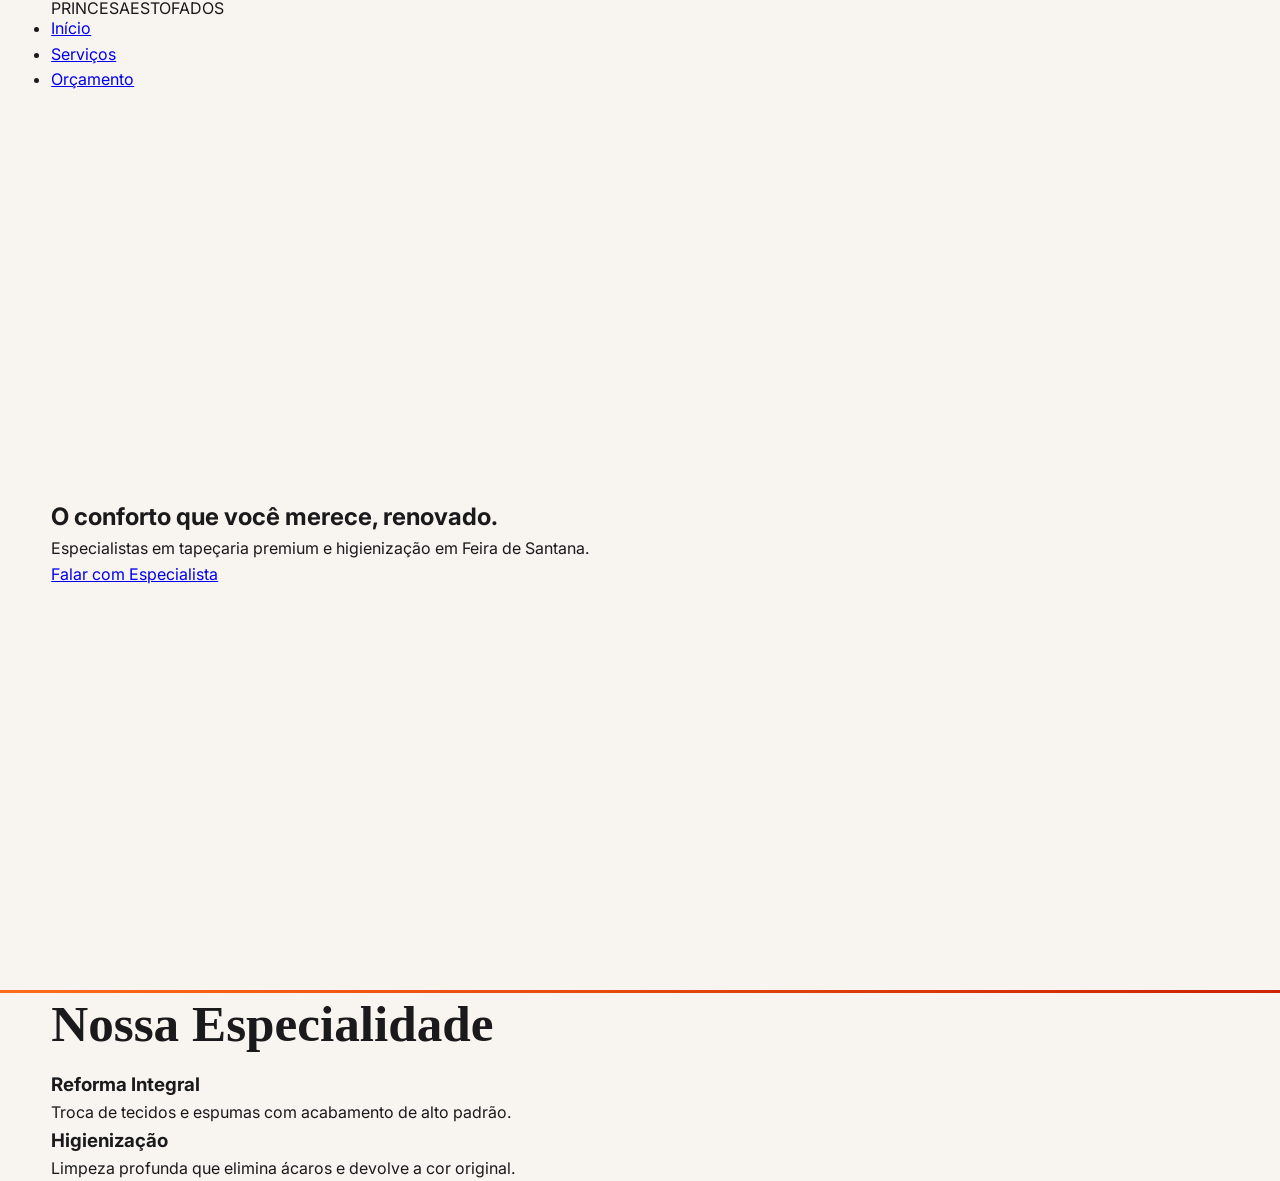
<file: index.html.html>
<!DOCTYPE html>
<html lang="pt-BR">
<head>
    <meta charset="UTF-8">
    <meta name="viewport" content="width=device-width, initial-scale=1.0">
    <title>Princesa Estofados | Estética e Reforma</title>
    <link rel="stylesheet" href="style.css">
    <link href="https://fonts.googleapis.com/css2?family=Sora:wght@400;600;800&family=Inter:wght@300;400;600&display=swap" rel="stylesheet">
</head>
<body>

    <header>
        <nav class="container">
            <div class="logo">PRINCESA<span>ESTOFADOS</span></div>
            <ul class="nav-links">
                <li><a href="#home">Início</a></li>
                <li><a href="#servicos">Serviços</a></li>
                <li><a href="#contato" class="btn-cta">Orçamento</a></li>
            </ul>
        </nav>
    </header>

    <main id="home">
        <section class="hero">
            <div class="container">
                <h1>O conforto que você merece, <span>renovado.</span></h1>
                <p>Especialistas em tapeçaria premium e higienização em Feira de Santana.</p>
                <a href="#contato" class="btn-hero">Falar com Especialista</a>
            </div>
        </section>

        <section id="servicos" class="container section-padding">
            <h2 class="section-title">Nossa Especialidade</h2>
            <div class="grid">
                <div class="card">
                    <div class="card-icon"></div>
                    <h3>Reforma Integral</h3>
                    <p>Troca de tecidos e espumas com acabamento de alto padrão.</p>
                </div>
                <div class="card">
                    <div class="card-icon"></div>
                    <h3>Higienização</h3>
                    <p>Limpeza profunda que elimina ácaros e devolve a cor original.</p>
                </div>
            </div>
        </section>
    </main>

    <script src="script.js"></script>
</body>
</html>
</file>
<file: style.css>
/* ═══════════════════════════════════════════════════
   PRINCESA ESTOFADOS — Premium CSS · Conceito 1
   Paleta: Carvão escuro · Gradiente Laranja→Vermelho · Branco quente
═══════════════════════════════════════════════════ */

/* ── Tokens ── */
:root {
  --black:      #1A1A1C;
  --black-soft: #232325;
  --black-card: #2C2C2F;
  --black-border: rgba(255,255,255,0.07);

  --orange:     #FF6B1A;
  --red:        #CC2200;
  --gradient:   linear-gradient(90deg, #FF6B1A 0%, #CC2200 100%);
  --gradient-r: linear-gradient(270deg, #FF6B1A 0%, #CC2200 100%);
  --glow:       rgba(255, 107, 26, 0.28);

  --white:      #F8F4F0;
  --white-soft: #EDEBE7;
  --white-dim:  rgba(248,244,240,0.72);

  --font-logo:  'Nunito', 'Varela Round', system-ui, sans-serif;
  --font-serif: 'Cormorant Garamond', Georgia, serif;
  --font-sans:  'Inter', system-ui, sans-serif;

  --radius:     16px;
  --radius-lg:  28px;
  --shadow:     0 20px 60px rgba(0,0,0,0.22);
  --shadow-hot: 0 12px 40px rgba(255,107,26,0.35);

  --ease: cubic-bezier(0.25, 0.46, 0.45, 0.94);
}

/* ── Reset & Base ── */
*, *::before, *::after { margin: 0; padding: 0; box-sizing: border-box; }
html { scroll-behavior: smooth; font-size: 16px; }
body {
  font-family: var(--font-sans);
  background: var(--white);
  color: var(--black);
  overflow-x: hidden;
  line-height: 1.6;
}
img { display: block; width: 100%; height: 100%; object-fit: cover; }
.container { width: min(1240px, 92%); margin: 0 auto; }

/* ── Header ── */
.header {
  position: fixed;
  top: 0; left: 0; right: 0;
  z-index: 100;
  background: rgba(26,26,28,0.72);
  backdrop-filter: blur(18px);
  -webkit-backdrop-filter: blur(18px);
  border-bottom: 1px solid var(--black-border);
  transition: background 0.4s var(--ease), box-shadow 0.4s;
}
.header.scrolled {
  background: rgba(26,26,28,0.97);
  box-shadow: 0 4px 32px rgba(0,0,0,0.45);
}

.nav-wrap {
  display: flex;
  align-items: center;
  justify-content: space-between;
  padding: 18px 0;
  gap: 24px;
}

/* ── Logo ── */
.logo { line-height: 1; text-decoration: none; }
.logo-princesa {
  display: block;
  font-family: var(--font-logo);
  font-size: 2rem;
  font-weight: 800;
  letter-spacing: -0.5px;
  /* Gradient text */
  background: var(--gradient);
  -webkit-background-clip: text;
  -webkit-text-fill-color: transparent;
  background-clip: text;
}
.logo-est {
  display: block;
  font-family: var(--font-sans);
  font-size: 0.58rem;
  font-weight: 700;
  letter-spacing: 6px;
  text-transform: uppercase;
  color: rgba(248,244,240,0.55);
  margin-top: 1px;
  /* Remove gradient for this part */
  -webkit-text-fill-color: rgba(248,244,240,0.55);
}
/* Logo on light background (footer) */
.logo--dark .logo-est { color: rgba(26,26,28,0.45); -webkit-text-fill-color: rgba(26,26,28,0.45); }

/* ── Nav ── */
.nav { display: flex; align-items: center; gap: 4px; }
.nav-link {
  color: rgba(248,244,240,0.7);
  text-decoration: none;
  font-size: 0.875rem;
  font-weight: 500;
  padding: 8px 16px;
  border-radius: 60px;
  transition: color 0.25s, background 0.25s;
  letter-spacing: 0.2px;
}
.nav-link:hover { color: var(--white); background: rgba(255,255,255,0.08); }
.nav-cta {
  background: var(--gradient);
  color: var(--white) !important;
  -webkit-text-fill-color: var(--white) !important;
  padding: 9px 22px;
  border-radius: 60px;
  font-weight: 700;
  box-shadow: var(--shadow-hot);
}
.nav-cta:hover { opacity: 0.88; transform: translateY(-1px); background: var(--gradient) !important; }

.menu-btn {
  display: none;
  flex-direction: column;
  gap: 5px;
  background: none;
  border: none;
  cursor: pointer;
  padding: 8px;
}
.menu-btn span { display: block; width: 24px; height: 2px; background: var(--white); border-radius: 2px; transition: 0.3s; }

/* ── Buttons ── */
.btn {
  display: inline-flex;
  align-items: center;
  gap: 10px;
  padding: 16px 32px;
  border-radius: 60px;
  font-family: var(--font-sans);
  font-weight: 700;
  font-size: 0.95rem;
  text-decoration: none;
  cursor: pointer;
  border: none;
  transition: all 0.3s var(--ease);
  white-space: nowrap;
  letter-spacing: 0.2px;
}
.btn-primary {
  background: var(--gradient);
  color: var(--white);
  -webkit-text-fill-color: var(--white);
  box-shadow: var(--shadow-hot);
}
.btn-primary:hover {
  transform: translateY(-3px);
  box-shadow: 0 18px 50px rgba(255,107,26,0.48);
  filter: brightness(1.08);
}
.btn-outline {
  background: transparent;
  color: var(--white);
  border: 1.5px solid rgba(248,244,240,0.35);
}
.btn-outline:hover {
  background: rgba(248,244,240,0.08);
  border-color: rgba(248,244,240,0.7);
  transform: translateY(-3px);
}
.btn-sm  { padding: 12px 24px; font-size: 0.875rem; }
.btn-lg  { padding: 20px 44px; font-size: 1.05rem; }

/* ── Hero ── */
.hero {
  position: relative;
  height: 100vh;
  min-height: 680px;
  display: flex;
  align-items: center;
  overflow: hidden;
}
.hero-bg {
  position: absolute;
  inset: 0;
  background-image: url('https://images.unsplash.com/photo-1505693416388-ac5ce068fe85?q=80&w=1800');
  background-size: cover;
  background-position: center;
  transform: scale(1.05);
  animation: heroZoom 12s ease-out forwards;
}
@keyframes heroZoom { to { transform: scale(1); } }

.hero-overlay {
  position: absolute;
  inset: 0;
  background: linear-gradient(
    110deg,
    rgba(26,26,28,0.94) 0%,
    rgba(26,26,28,0.75) 50%,
    rgba(26,26,28,0.38) 100%
  );
}

/* Accent stripe bottom */
.hero::after {
  content: '';
  position: absolute;
  bottom: 0; left: 0; right: 0;
  height: 3px;
  background: var(--gradient);
}

.hero-content {
  position: relative;
  z-index: 2;
  max-width: 740px;
}

.hero-badge {
  display: inline-flex;
  align-items: center;
  gap: 8px;
  font-size: 0.78rem;
  font-weight: 700;
  letter-spacing: 2px;
  text-transform: uppercase;
  color: var(--orange);
  background: rgba(255,107,26,0.12);
  border: 1px solid rgba(255,107,26,0.3);
  padding: 8px 18px;
  border-radius: 60px;
  margin-bottom: 28px;
  animation: fadeUp 0.8s var(--ease) both;
}

.hero-title {
  font-family: var(--font-serif);
  font-size: clamp(3.2rem, 6vw, 6rem);
  font-weight: 600;
  color: var(--white);
  line-height: 1.1;
  margin-bottom: 24px;
  animation: fadeUp 0.8s 0.15s var(--ease) both;
}
.hero-title em {
  font-style: italic;
  background: var(--gradient);
  -webkit-background-clip: text;
  -webkit-text-fill-color: transparent;
  background-clip: text;
}

.hero-sub {
  font-size: 1.1rem;
  color: var(--white-dim);
  max-width: 560px;
  margin-bottom: 40px;
  line-height: 1.7;
  animation: fadeUp 0.8s 0.3s var(--ease) both;
}
.hero-actions {
  display: flex;
  gap: 16px;
  flex-wrap: wrap;
  animation: fadeUp 0.8s 0.45s var(--ease) both;
}

.hero-scroll {
  position: absolute;
  bottom: 40px;
  left: 50%;
  transform: translateX(-50%);
  display: flex;
  flex-direction: column;
  align-items: center;
  gap: 12px;
  color: rgba(248,244,240,0.45);
  font-size: 0.7rem;
  letter-spacing: 2px;
  text-transform: uppercase;
  animation: fadeIn 1s 1.2s both;
}
.scroll-line {
  width: 1px;
  height: 60px;
  background: linear-gradient(to bottom, var(--orange), transparent);
  animation: scrollPulse 2s ease-in-out infinite;
}
@keyframes scrollPulse {
  0%,100% { opacity: 1; transform: scaleY(1); }
  50%      { opacity: 0.4; transform: scaleY(0.6); }
}

/* ── Numbers ── */
.numbers {
  background: var(--black);
  padding: 56px 0;
  border-bottom: 1px solid var(--black-border);
  position: relative;
}
.numbers::before {
  content: '';
  position: absolute;
  top: 0; left: 0; right: 0;
  height: 3px;
  background: var(--gradient);
}
.numbers-grid {
  display: grid;
  grid-template-columns: repeat(4, 1fr);
}
.number-item {
  text-align: center;
  padding: 20px;
  border-right: 1px solid var(--black-border);
}
.number-item:last-child { border-right: none; }
.number-val {
  font-family: var(--font-logo);
  font-size: 3.2rem;
  font-weight: 800;
  background: var(--gradient);
  -webkit-background-clip: text;
  -webkit-text-fill-color: transparent;
  background-clip: text;
  line-height: 1;
}
.number-plus {
  font-family: var(--font-logo);
  font-size: 2rem;
  font-weight: 800;
  background: var(--gradient);
  -webkit-background-clip: text;
  -webkit-text-fill-color: transparent;
  background-clip: text;
  vertical-align: super;
}
.number-label {
  display: block;
  font-size: 0.78rem;
  color: rgba(248,244,240,0.45);
  font-weight: 600;
  letter-spacing: 1px;
  text-transform: uppercase;
  margin-top: 10px;
}

/* ── Section helpers ── */
.section-header { text-align: center; margin-bottom: 64px; }
.section-tag {
  display: inline-block;
  font-size: 0.75rem;
  font-weight: 700;
  letter-spacing: 3px;
  text-transform: uppercase;
  background: var(--gradient);
  -webkit-background-clip: text;
  -webkit-text-fill-color: transparent;
  background-clip: text;
  margin-bottom: 14px;
}
.section-tag--light {
  background: none;
  -webkit-text-fill-color: rgba(248,244,240,0.55);
  color: rgba(248,244,240,0.55);
}
.section-title {
  font-family: var(--font-serif);
  font-size: clamp(2.2rem, 4vw, 3.5rem);
  font-weight: 600;
  color: var(--black);
  line-height: 1.2;
  margin-bottom: 16px;
}
.section-title--light { color: var(--white); }
.section-title em {
  font-style: italic;
  background: var(--gradient);
  -webkit-background-clip: text;
  -webkit-text-fill-color: transparent;
  background-clip: text;
}
.section-sub {
  font-size: 1.05rem;
  color: rgba(26,26,28,0.58);
  max-width: 560px;
  margin: 0 auto;
  line-height: 1.7;
}
.section-sub--light { color: rgba(248,244,240,0.6); }

/* ── Services ── */
.services { padding: 120px 0; background: var(--white); }
.services-grid { display: grid; grid-template-columns: repeat(3, 1fr); gap: 24px; }

.service-card {
  padding: 40px 36px;
  border-radius: var(--radius-lg);
  background: var(--white);
  border: 1px solid rgba(26,26,28,0.07);
  box-shadow: 0 4px 24px rgba(0,0,0,0.05);
  transition: all 0.4s var(--ease);
  position: relative;
  overflow: hidden;
  cursor: pointer;
}
.service-card::before {
  content: '';
  position: absolute;
  top: 0; left: 0; right: 0;
  height: 3px;
  background: var(--gradient);
  transform: scaleX(0);
  transform-origin: left;
  transition: transform 0.4s var(--ease);
}
.service-card:hover { transform: translateY(-8px); box-shadow: var(--shadow); }
.service-card:hover::before { transform: scaleX(1); }

.service-card--highlight {
  background: var(--black);
  border-color: transparent;
}
.service-card--highlight h3 { color: var(--white); }
.service-card--highlight p  { color: rgba(248,244,240,0.55); }
.service-card--highlight .svc-icon {
  background: rgba(255,107,26,0.15);
  color: var(--orange);
}
.service-card--highlight::before { display: none; }

.svc-icon {
  display: flex;
  align-items: center;
  justify-content: center;
  width: 64px; height: 64px;
  border-radius: 16px;
  background: rgba(255,107,26,0.08);
  color: var(--orange);
  margin-bottom: 24px;
  transition: 0.3s;
}
.service-card:hover .svc-icon,
.service-card--highlight:hover .svc-icon {
  background: var(--gradient);
  color: var(--white);
}
.service-card h3 {
  font-family: var(--font-serif);
  font-size: 1.4rem;
  font-weight: 600;
  color: var(--black);
  margin-bottom: 12px;
}
.service-card p {
  font-size: 0.95rem;
  color: rgba(26,26,28,0.58);
  line-height: 1.7;
}
.svc-arrow {
  display: inline-block;
  margin-top: 20px;
  background: var(--gradient);
  -webkit-background-clip: text;
  -webkit-text-fill-color: transparent;
  background-clip: text;
  font-size: 1.2rem;
  transition: transform 0.3s;
}
.service-card:hover .svc-arrow { transform: translateX(6px); }
.service-card .btn { margin-top: 24px; }

/* ── Diferenciais ── */
.diferenciais { padding: 120px 0; background: var(--black); }
.diferenciais-wrap { display: grid; grid-template-columns: 1fr 1fr; gap: 80px; align-items: center; }
.diferenciais-text .section-tag,
.diferenciais-text .section-title,
.diferenciais-text .section-sub { text-align: left; margin-left: 0; }

.diff-list { list-style: none; margin: 32px 0 40px; display: flex; flex-direction: column; gap: 14px; }
.diff-list li {
  display: flex;
  align-items: center;
  gap: 14px;
  color: rgba(248,244,240,0.78);
  font-size: 1rem;
}
.diff-check {
  display: flex;
  align-items: center;
  justify-content: center;
  width: 26px; height: 26px;
  min-width: 26px;
  background: var(--gradient);
  color: #fff;
  border-radius: 50%;
  font-size: 0.75rem;
  font-weight: 700;
}

.diferenciais-visual { position: relative; height: 560px; }
.diff-img-main {
  position: absolute;
  top: 0; right: 0;
  width: 80%; height: 78%;
  border-radius: var(--radius-lg);
  overflow: hidden;
  box-shadow: var(--shadow);
}
.diff-img-float {
  position: absolute;
  bottom: 0; left: 0;
  width: 52%; height: 48%;
  border-radius: var(--radius-lg);
  overflow: hidden;
  box-shadow: var(--shadow);
  border: 4px solid var(--black);
}
.diff-badge {
  position: absolute;
  top: 50%; right: 16%;
  transform: translateY(-50%);
  background: var(--gradient);
  color: var(--white);
  padding: 20px 24px;
  border-radius: var(--radius);
  text-align: center;
  box-shadow: var(--shadow-hot);
}
.badge-num {
  display: block;
  font-family: var(--font-logo);
  font-size: 2.4rem;
  font-weight: 800;
  line-height: 1;
}
.badge-txt {
  font-size: 0.75rem;
  font-weight: 700;
  letter-spacing: 1px;
  text-transform: uppercase;
  opacity: 0.9;
  line-height: 1.4;
  margin-top: 4px;
  display: block;
}

/* ── Galeria ── */
.galeria { padding: 120px 0; background: var(--white-soft); }
.gallery-grid {
  display: grid;
  grid-template-columns: repeat(3, 1fr);
  grid-template-rows: 280px 280px;
  gap: 16px;
}
.gallery-item { border-radius: var(--radius); overflow: hidden; position: relative; cursor: pointer; }
.gallery-item img { transition: transform 0.6s var(--ease); }
.gallery-item:hover img { transform: scale(1.07); }
.gallery-item--tall  { grid-row: span 2; }
.gallery-item--wide  { grid-column: span 2; }
.gallery-overlay {
  position: absolute; inset: 0;
  background: linear-gradient(to top, rgba(26,26,28,0.88) 0%, transparent 55%);
  display: flex; align-items: flex-end; padding: 24px;
  opacity: 0; transition: opacity 0.4s;
}
.gallery-item:hover .gallery-overlay { opacity: 1; }
.gallery-overlay span {
  color: var(--white); font-weight: 700; font-size: 0.95rem;
  background: var(--gradient);
  -webkit-background-clip: text;
  -webkit-text-fill-color: transparent;
  background-clip: text;
}

/* ── Depoimentos ── */
.depoimentos { padding: 120px 0; background: var(--black); }
.depoimentos .section-title { color: var(--white); }
.dep-grid { display: grid; grid-template-columns: repeat(3, 1fr); gap: 24px; }
.dep-card {
  background: var(--black-card);
  border: 1px solid var(--black-border);
  border-radius: var(--radius-lg);
  padding: 40px;
  transition: transform 0.3s var(--ease), border-color 0.3s;
}
.dep-card:hover { transform: translateY(-6px); border-color: rgba(255,107,26,0.35); }
.dep-stars {
  font-size: 1rem;
  letter-spacing: 2px;
  margin-bottom: 20px;
  background: var(--gradient);
  -webkit-background-clip: text;
  -webkit-text-fill-color: transparent;
  background-clip: text;
}
.dep-card p { color: rgba(248,244,240,0.7); font-size: 1rem; line-height: 1.75; font-style: italic; margin-bottom: 28px; }
.dep-author { display: flex; align-items: center; gap: 14px; }
.dep-avatar {
  width: 44px; height: 44px; min-width: 44px;
  border-radius: 50%;
  background: var(--gradient);
  color: #fff; font-weight: 800; font-size: 1.1rem;
  display: flex; align-items: center; justify-content: center;
  font-family: var(--font-logo);
}
.dep-author strong { display: block; color: var(--white); font-size: 0.95rem; }
.dep-author span   { font-size: 0.8rem; color: rgba(248,244,240,0.38); }

/* ── CTA Final ── */
.cta-final {
  padding: 100px 0;
  background: var(--black);
  border-top: 1px solid var(--black-border);
  position: relative;
  overflow: hidden;
}
.cta-final::before {
  content: '';
  position: absolute;
  top: 0; left: 0; right: 0;
  height: 3px;
  background: var(--gradient);
}
/* big glow blob */
.cta-final::after {
  content: '';
  position: absolute;
  width: 500px; height: 500px;
  border-radius: 50%;
  background: radial-gradient(circle, rgba(255,107,26,0.12) 0%, transparent 70%);
  top: 50%; left: 50%;
  transform: translate(-50%, -50%);
  pointer-events: none;
}
.cta-wrap {
  display: flex;
  align-items: center;
  justify-content: space-between;
  gap: 40px;
  flex-wrap: wrap;
  position: relative; z-index: 1;
}
.cta-text h2 {
  font-family: var(--font-serif);
  font-size: clamp(2rem, 3.5vw, 3rem);
  color: var(--white);
  font-weight: 600;
  line-height: 1.2;
  margin-bottom: 12px;
}
.cta-text p { color: rgba(248,244,240,0.6); font-size: 1.05rem; }

/* ── Footer ── */
.footer { background: var(--black-soft); border-top: 1px solid var(--black-border); }
.footer-wrap { display: grid; grid-template-columns: 1.8fr 1fr 1fr; gap: 64px; padding: 72px 0 48px; }
.footer-brand p { color: rgba(248,244,240,0.42); font-size: 0.9rem; margin-top: 16px; max-width: 280px; line-height: 1.7; }
.footer-links { display: flex; flex-direction: column; gap: 12px; }
.footer-links strong { color: var(--white); font-size: 0.78rem; letter-spacing: 2.5px; text-transform: uppercase; margin-bottom: 8px; }
.footer-links a { color: rgba(248,244,240,0.48); text-decoration: none; font-size: 0.9rem; transition: color 0.25s; }
.footer-links a:hover {
  background: var(--gradient);
  -webkit-background-clip: text;
  -webkit-text-fill-color: transparent;
  background-clip: text;
}
.footer-bottom { border-top: 1px solid var(--black-border); padding: 24px 0; text-align: center; }
.footer-bottom span { font-size: 0.8rem; color: rgba(248,244,240,0.28); }

/* ── Animations ── */
@keyframes fadeUp { from { opacity: 0; transform: translateY(30px); } to { opacity: 1; transform: translateY(0); } }
@keyframes fadeIn { from { opacity: 0; } to { opacity: 1; } }

.reveal {
  opacity: 0;
  transform: translateY(40px);
  transition: opacity 0.7s var(--ease), transform 0.7s var(--ease);
}
.reveal.visible { opacity: 1; transform: translateY(0); }

/* ── Responsive ── */
@media (max-width: 1024px) {
  .services-grid { grid-template-columns: repeat(2, 1fr); }
  .diferenciais-wrap { grid-template-columns: 1fr; gap: 60px; }
  .diferenciais-visual { height: 420px; }
  .numbers-grid { grid-template-columns: repeat(2, 1fr); }
  .number-item:nth-child(2) { border-right: none; }
  .footer-wrap { grid-template-columns: 1fr 1fr; gap: 40px; }
}
@media (max-width: 768px) {
  .nav { display: none; flex-direction: column; position: absolute; top: 100%; left: 0; right: 0; background: rgba(26,26,28,0.98); padding: 20px; gap: 4px; }
  .nav.open { display: flex; }
  .nav-link { padding: 12px 16px; }
  .menu-btn { display: flex; }
  .services-grid { grid-template-columns: 1fr; }
  .gallery-grid { grid-template-columns: 1fr 1fr; grid-template-rows: auto; }
  .gallery-item--tall { grid-row: span 1; }
  .gallery-item--wide { grid-column: span 2; }
  .dep-grid { grid-template-columns: 1fr; }
  .cta-wrap { flex-direction: column; text-align: center; }
  .footer-wrap { grid-template-columns: 1fr; gap: 32px; }
  .diferenciais-visual { height: 360px; }
}
@media (max-width: 480px) {
  .gallery-grid { grid-template-columns: 1fr; }
  .gallery-item--wide { grid-column: span 1; }
  .hero-actions { flex-direction: column; align-items: flex-start; }
  .numbers-grid { grid-template-columns: 1fr 1fr; }
}
</file>
